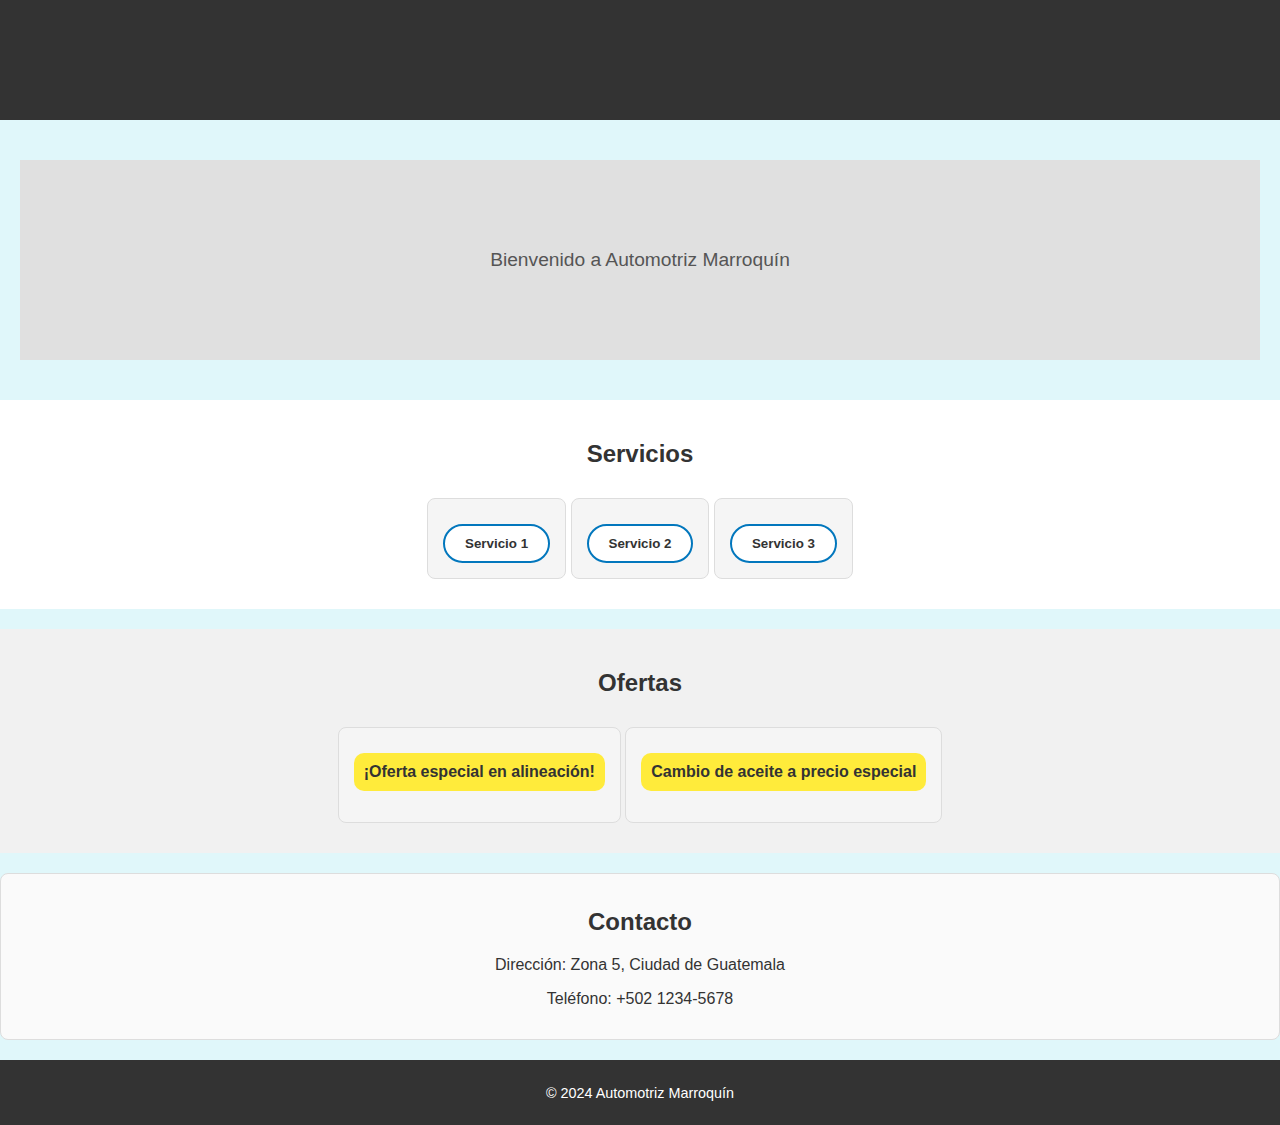
<file: index.html>
<!DOCTYPE html>
<html lang="es">
<head>
    <meta charset="UTF-8">
    <meta name="viewport" content="width=device-width, initial-scale=1.0">
    <title>Automotriz Marroquín</title>
    <link rel="stylesheet" href="styles.css">
    <style>
        /* Estilo para el reproductor de Spotify */
        #spotify-player {
            position: fixed;
            bottom: 20px;
            left: 20px;
            width: 300px;
            height: 80px;
            border-radius: 12px;
            z-index: 9999;
        }

        /* Estilos generales */
        body {
            font-family: Arial, sans-serif;
            margin: 0;
            padding: 0;
        }

        header {
            background-color: #333;
            color: white;
            padding: 20px;
            text-align: center;
        }

        section {
            padding: 20px;
            margin: 20px 0;
        }

        h2 {
            color: #333;
        }

        /* Slider estilo sin imágenes */
        .slider {
            height: 200px;
            background-color: #e0e0e0;
            display: flex;
            justify-content: center;
            align-items: center;
            font-size: 1.2em;
            color: #555;
        }

        /* Servicios y Ofertas con diseño sin imágenes */
        .servicio, .oferta {
            background-color: #f5f5f5;
            border: 1px solid #ddd;
            padding: 15px;
            margin: 10px 0;
            border-radius: 8px;
            text-align: center;
        }

        .servicio button, .oferta p {
            margin-top: 10px;
            font-weight: bold;
            color: #333;
        }

        /* Contacto */
        #contacto {
            background-color: #fafafa;
            border: 1px solid #ddd;
            padding: 15px;
            border-radius: 8px;
            text-align: center;
        }

        footer {
            background-color: #333;
            color: white;
            text-align: center;
            padding: 10px;
            font-size: 0.9em;
        }
    </style>
</head>
<body>
    <!-- Encabezado -->
    <header>
        <h1>Automotriz Marroquín</h1>
    </header>

    <!-- Sección de Inicio -->
    <section id="inicio">
        <div class="slider">
            Bienvenido a Automotriz Marroquín
        </div>
    </section>

    <!-- Sección de Servicios -->
    <section id="servicios">
        <h2>Servicios</h2>
        <div class="servicio">
            <a href="servicio1.html" target="_blank"><button>Servicio 1</button></a>
        </div>
        <div class="servicio">
            <a href="servicio2.html" target="_blank"><button>Servicio 2</button></a>
        </div>
        <div class="servicio">
            <a href="servicio3.html" target="_blank"><button>Servicio 3</button></a>
        </div>
    </section>

    <!-- Sección de Ofertas -->
    <section id="ofertas">
        <h2>Ofertas</h2>
        <div class="oferta">
            <p>¡Oferta especial en alineación!</p>
        </div>
        <div class="oferta">
            <p>Cambio de aceite a precio especial</p>
        </div>
    </section>

    <!-- Sección de Contacto -->
    <section id="contacto">
        <h2>Contacto</h2>
        <p>Dirección: Zona 5, Ciudad de Guatemala</p>
        <p>Teléfono: +502 1234-5678</p>
    </section>

    <!-- Pie de página -->
    <footer>
        <p>&copy; 2024 Automotriz Marroquín</p>
    </footer>

    <!-- Reproductor de Spotify -->
    <iframe id="spotify-player" src="https://open.spotify.com/embed/track/3o31P310cbEcnnGpxMHh2B?utm_source=generator" 
            width="300" height="80" frameBorder="0" allow="autoplay; clipboard-write; encrypted-media; fullscreen; picture-in-picture" 
            loading="lazy"></iframe>
</body>
</html>
</file>
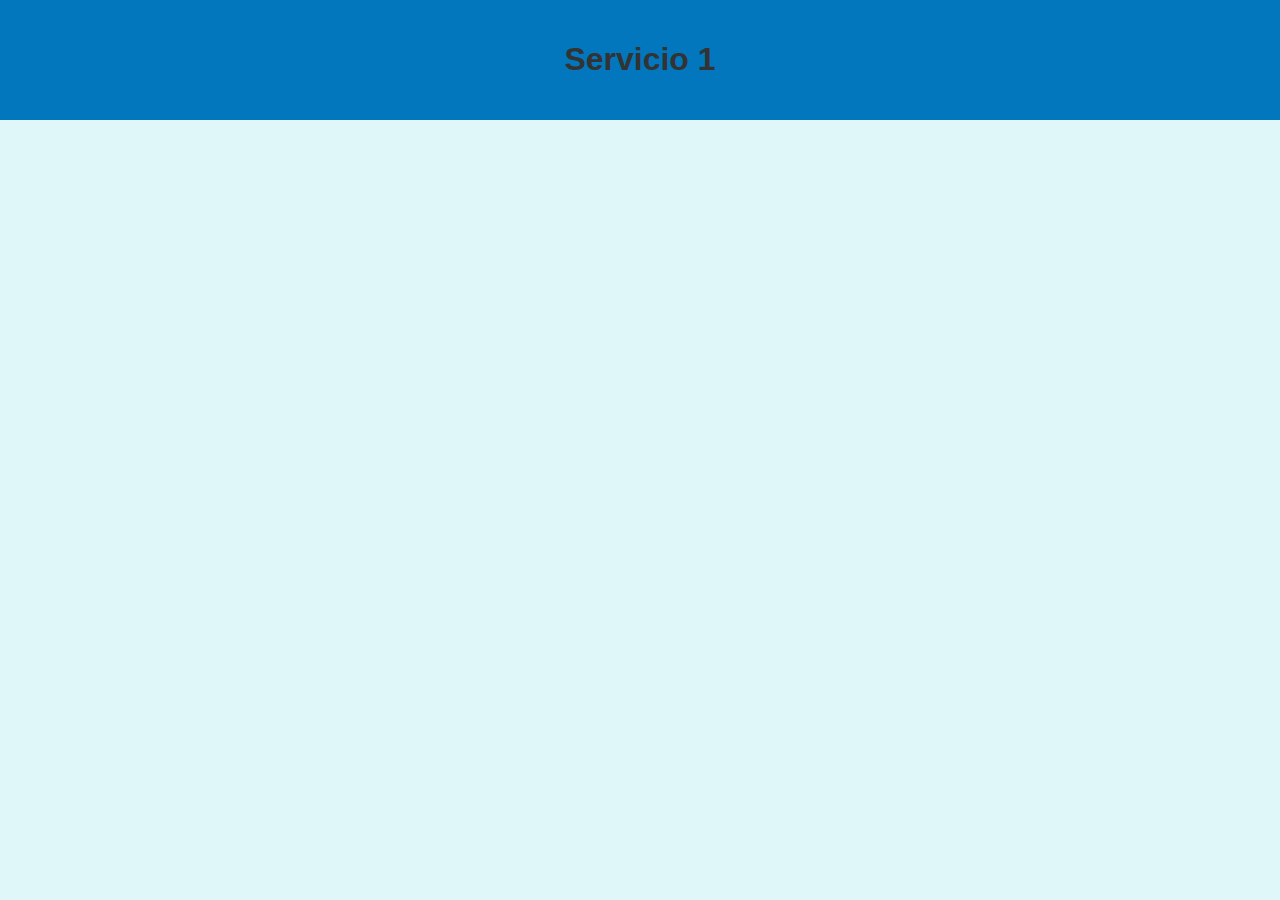
<file: servicio1.html>
<!DOCTYPE html>
<html lang="es">
<head>
    <meta charset="UTF-8">
    <meta name="viewport" content="width=device-width, initial-scale=1.0">
    <title>Servicio 1</title>
    <link rel="stylesheet" href="styles.css">
</head>
<body class="subpage">
    <header>
        <h1>Servicio 1</h1>
    </header>
    <main>
        <div class="video-container">
            <iframe width="560" height="315" src="https://www.youtube.com/embed/bDM2Y0SrUUM" 
                    title="Video de Servicio 1" frameborder="0" allow="accelerometer; autoplay; clipboard-write; encrypted-media; gyroscope; picture-in-picture" 
                    allowfullscreen></iframe>
        </div>
    </main>
</body>
</html>
</file>
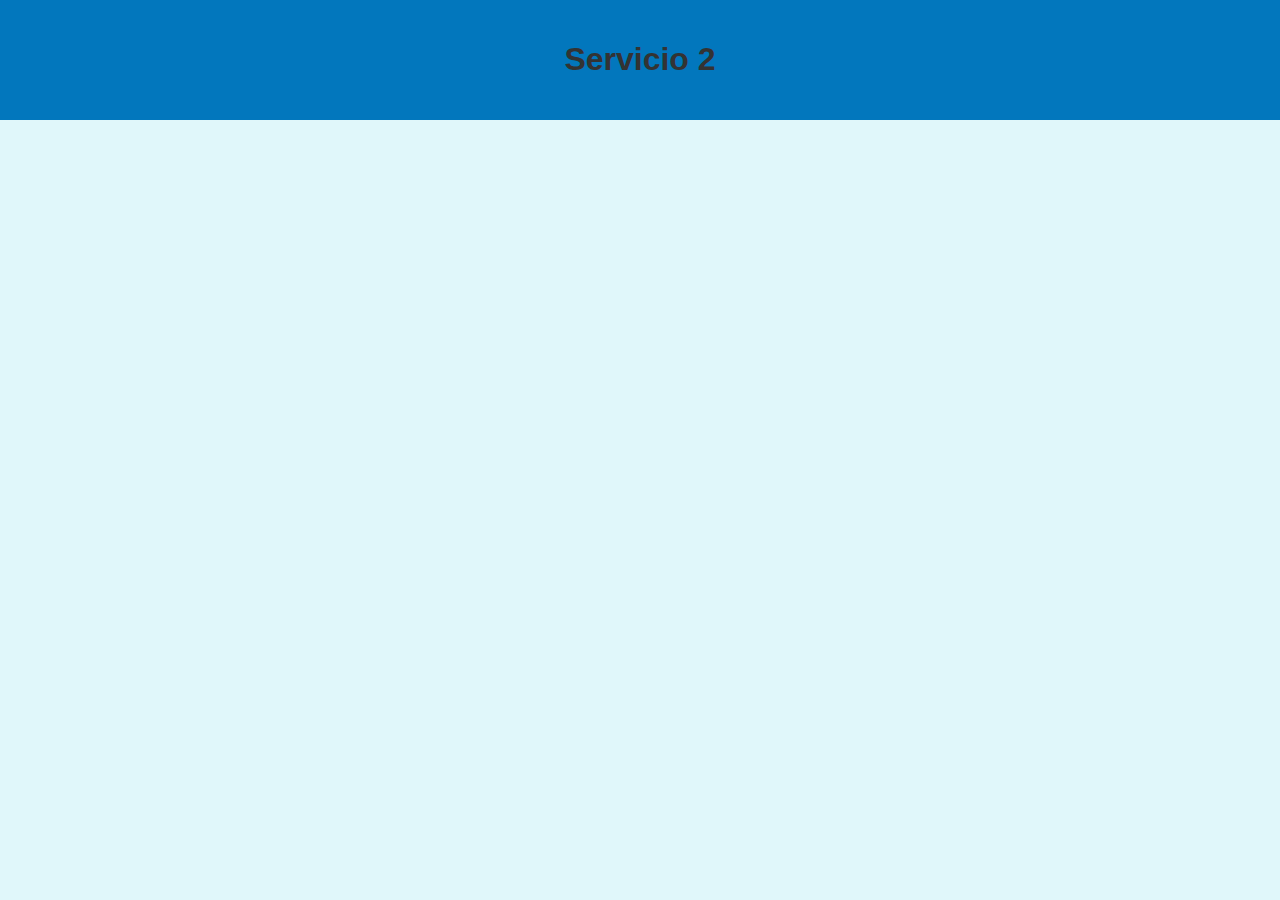
<file: servicio2.html>
<!DOCTYPE html>
<html lang="es">
<head>
    <meta charset="UTF-8">
    <meta name="viewport" content="width=device-width, initial-scale=1.0">
    <title>Servicio 2</title>
    <link rel="stylesheet" href="styles.css">
</head>
<body class="subpage">
    <header>
        <h1>Servicio 2</h1>
    </header>
    <main>
        <div class="video-container">
            <iframe width="560" height="315" src="https://www.youtube.com/embed/FL2TerdlGGA" 
                    title="Video de Servicio 2" frameborder="0" allow="accelerometer; autoplay; clipboard-write; encrypted-media; gyroscope; picture-in-picture" 
                    allowfullscreen></iframe>
        </div>
    </main>
</body>
</html>
</file>
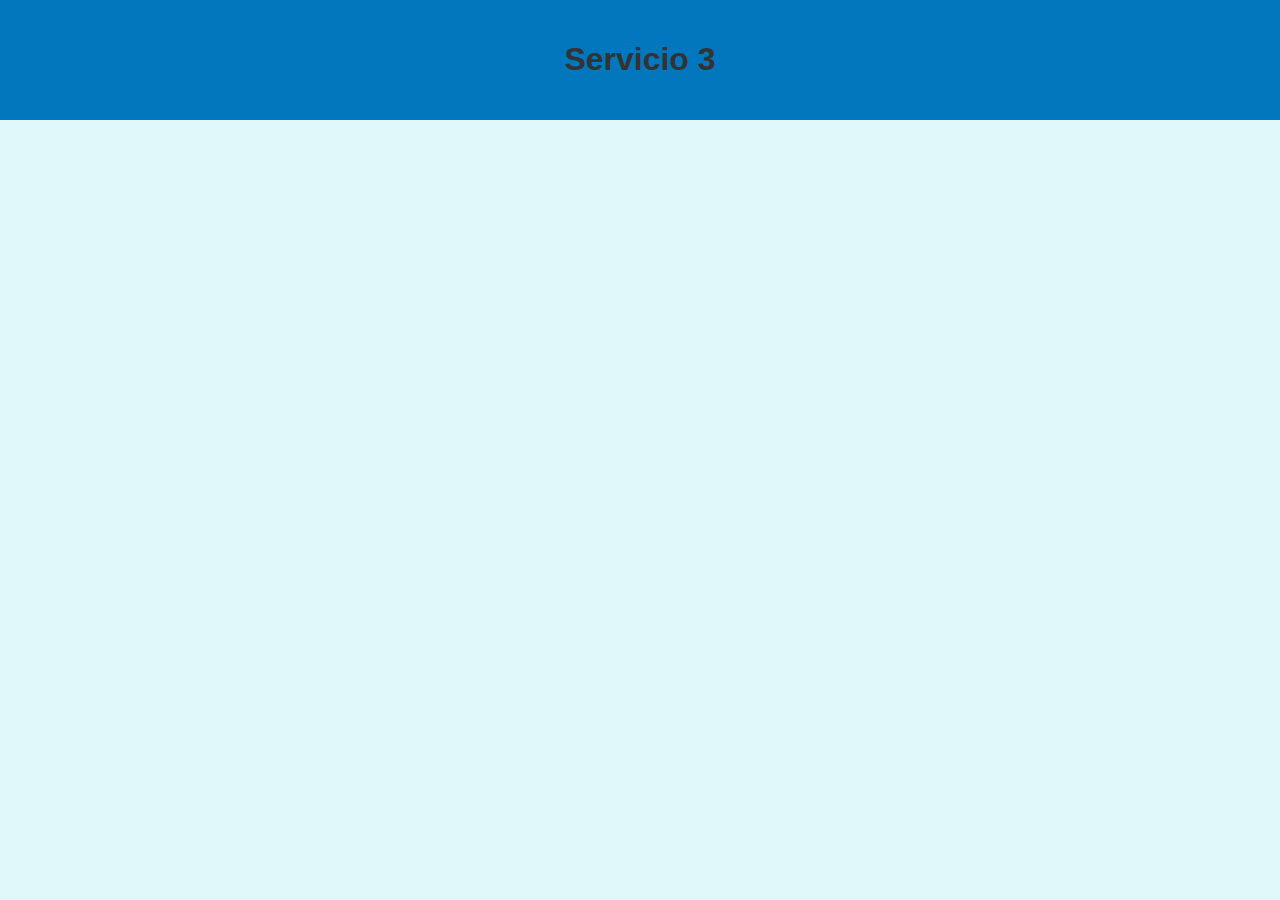
<file: servicio3.html>
<!DOCTYPE html>
<html lang="es">
<head>
    <meta charset="UTF-8">
    <meta name="viewport" content="width=device-width, initial-scale=1.0">
    <title>Servicio 3</title>
    <link rel="stylesheet" href="styles.css">
</head>
<body class="subpage">
    <header>
        <h1>Servicio 3</h1>
    </header>
    <main>
        <div class="video-container">
            <iframe width="560" height="315" src="https://www.youtube.com/embed/Xj1m71MGpEQ" 
                    title="Video de Servicio 3" frameborder="0" allow="accelerometer; autoplay; clipboard-write; encrypted-media; gyroscope; picture-in-picture" 
                    allowfullscreen></iframe>
        </div>
    </main>
</body>
</html>
</file>
<file: styles.css>
/* Estilos generales */
body {
    font-family: Arial, sans-serif;
    background-color: #E0F7FA; /* Celeste suave */
    color: #333;
    margin: 0;
    padding: 0;
}

header {
    background-color: #0277BD; /* Celeste oscuro */
    color: white;
    padding: 20px;
    text-align: center;
}

h1, h2 {
    color: #333; /* Negro para los títulos */
}

/* Slider de imágenes */
.slider {
    display: flex;
    overflow: hidden;
    max-width: 100%;
}

.slider img {
    width: 100%;
    height: auto;
    max-height: 400px;
}

/* Sección de Servicios */
#servicios {
    background-color: white;
    padding: 20px;
    text-align: center;
}

.servicio {
    display: inline-block;
    margin: 10px;
}

.servicio img {
    width: 200px;
    height: 150px;
    border-radius: 10px;
}

button {
    margin-top: 10px;
    padding: 10px 20px;
    border: 2px solid #0277BD;
    background-color: white;
    color: #0277BD;
    border-radius: 20px;
    cursor: pointer;
    transition: background-color 0.3s;
}

button:hover {
    background-color: #0277BD;
    color: white;
}

/* Sección de Ofertas */
#ofertas {
    background-color: #F1F1F1;
    padding: 20px;
    text-align: center;
}

.oferta {
    display: inline-block;
    margin: 10px;
}

.oferta img {
    width: 250px;
    height: 180px;
    border-radius: 10px;
}

.oferta p {
    background-color: #FFEB3B; /* Amarillo para destacar ofertas */
    padding: 10px;
    color: #333;
    font-weight: bold;
    border-radius: 10px;
}

/* Sección de Contacto */
#contacto {
    background-color: white;
    padding: 20px;
    text-align: center;
}

footer {
    background-color: #333;
    color: white;
    text-align: center;
    padding: 10px;
}

/* Responsividad */
@media (max-width: 768px) {
    .slider img, .servicio img, .oferta img {
        width: 100%;
        height: auto;
    }

    button {
        width: 100%;
    }
}
</file>
